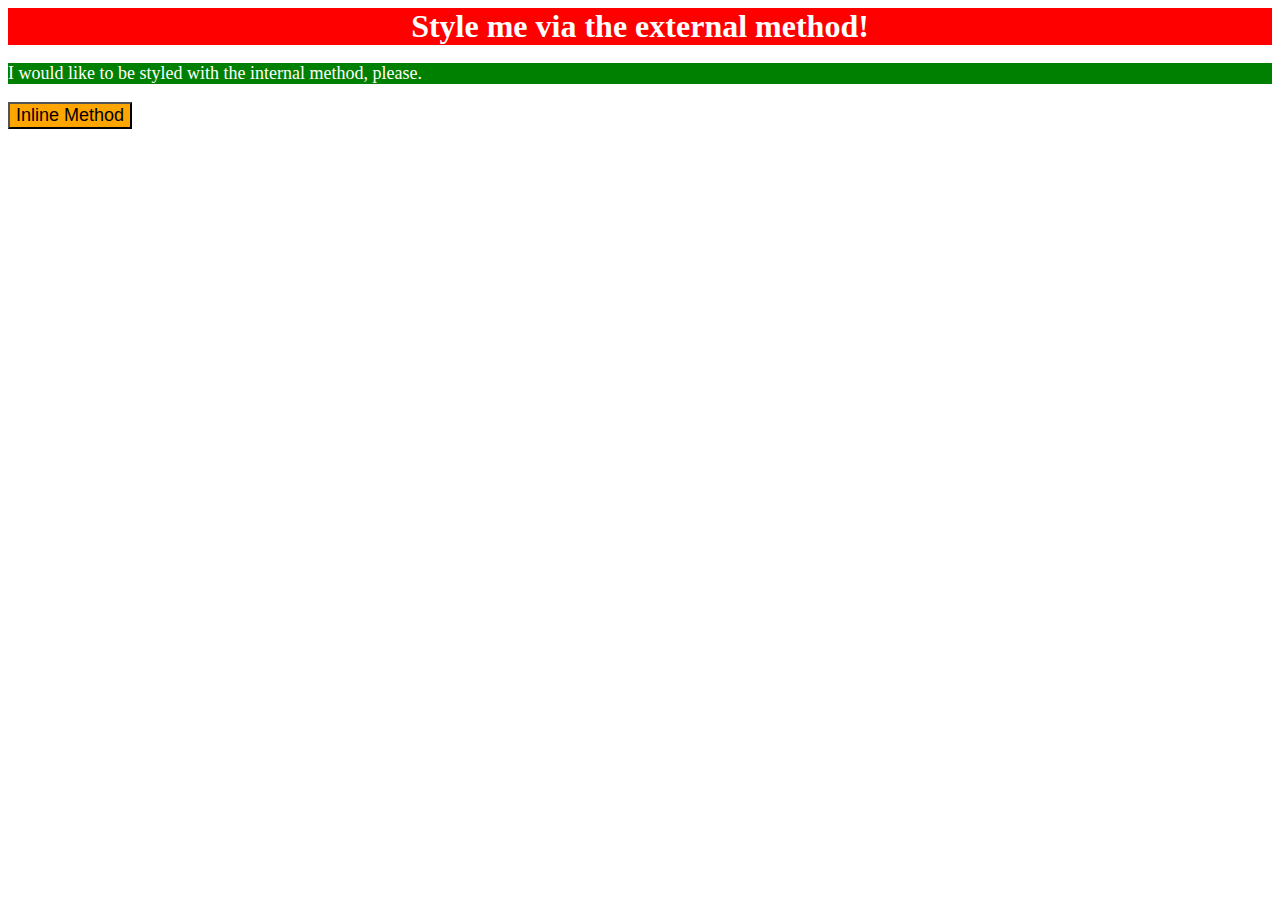
<file: foundations/01-css-methods/index.html>
<!DOCTYPE html>
<html lang="en">
  <head>
    <meta charset="UTF-8">
    <meta http-equiv="X-UA-Compatible" content="IE=edge">
    <meta name="viewport" content="width=device-width, initial-scale=1.0">
    <title>Methods for Adding CSS</title>
    <link rel="stylesheet" href="style.css">
    <style>
      p{
         background-color: green;
         color: white;
         font-size: 18px;
      }
    </style>
  </head>
  <body>
    <div>Style me via the external method!</div>
    <p>I would like to be styled with the internal method, please.</p>
    <button style="background-color: orange; font-size: 18px;">Inline Method</button>
  </body>
</html>
</file>
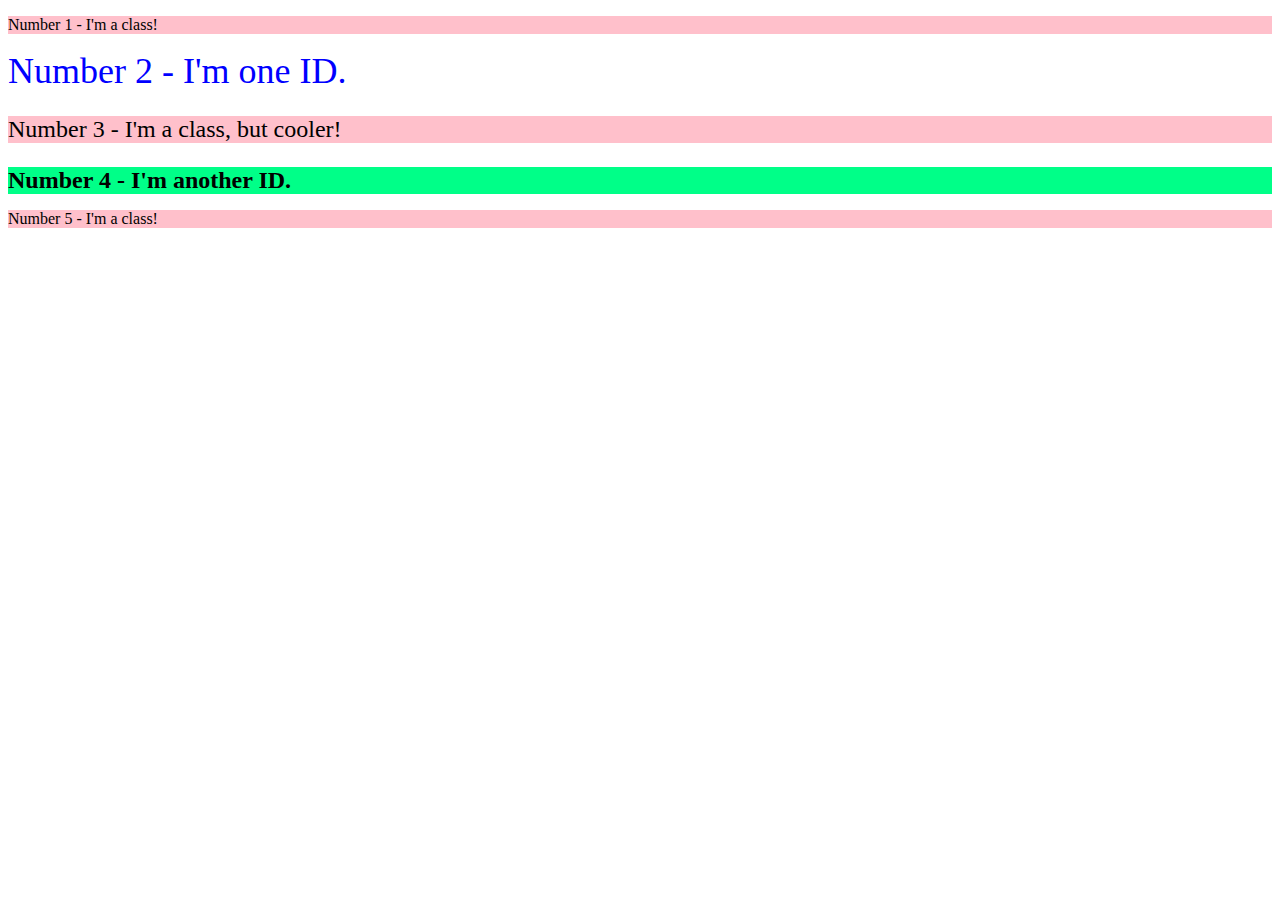
<file: foundations/02-class-id-selectors/index.html>
<!DOCTYPE html>
<html lang="en">
  <head>
    <meta charset="UTF-8">
    <meta http-equiv="X-UA-Compatible" content="IE=edge">
    <meta name="viewport" content="width=device-width, initial-scale=1.0">
    <title>Class and ID Selectors</title>
    <link rel="stylesheet" href="style.css">
  </head>
  <body>
    <p class="odd_numbered">Number 1 - I'm a class!</p>
    <div id="secondelement">Number 2 - I'm one ID.</div>
    <p class="odd_numbered thirdelement">Number 3 - I'm a class, but cooler!</p>
    <div id="fourthelement">Number 4 - I'm another ID.</div>
    <p class="odd_numbered">Number 5 - I'm a class!</p>
  </body>
</html>
</file>
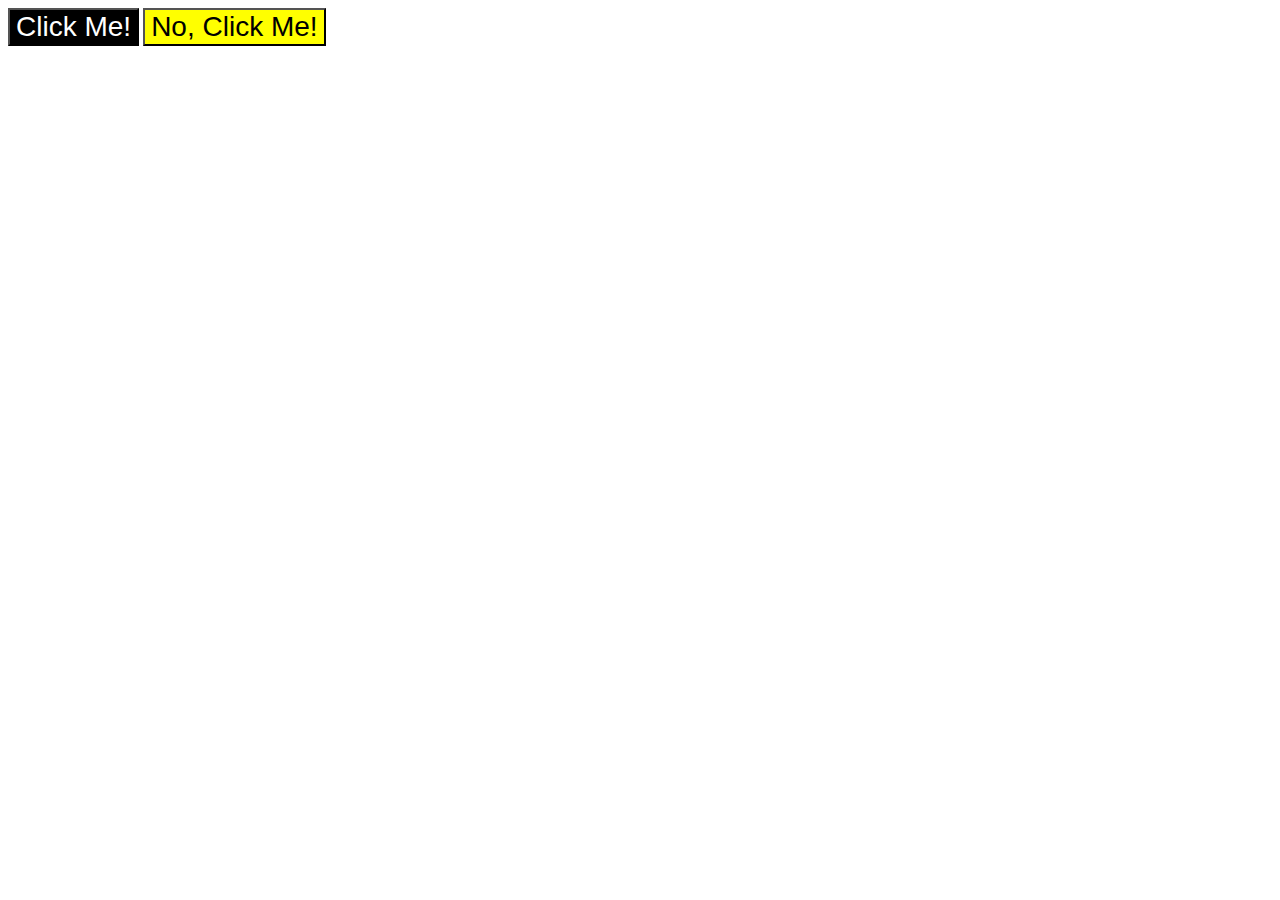
<file: foundations/03-grouping-selectors/index.html>
<!DOCTYPE html>
<html lang="en">
  <head>
    <meta charset="UTF-8">
    <meta http-equiv="X-UA-Compatible" content="IE=edge">
    <meta name="viewport" content="width=device-width, initial-scale=1.0">
    <title>Grouping Selectors</title>
    <link rel="stylesheet" href="style.css">
  </head>
  <body>
    <button class="firstelement">Click Me!</button>
    <button class="secondelement">No, Click Me!</button>
  </body>
</html>
</file>
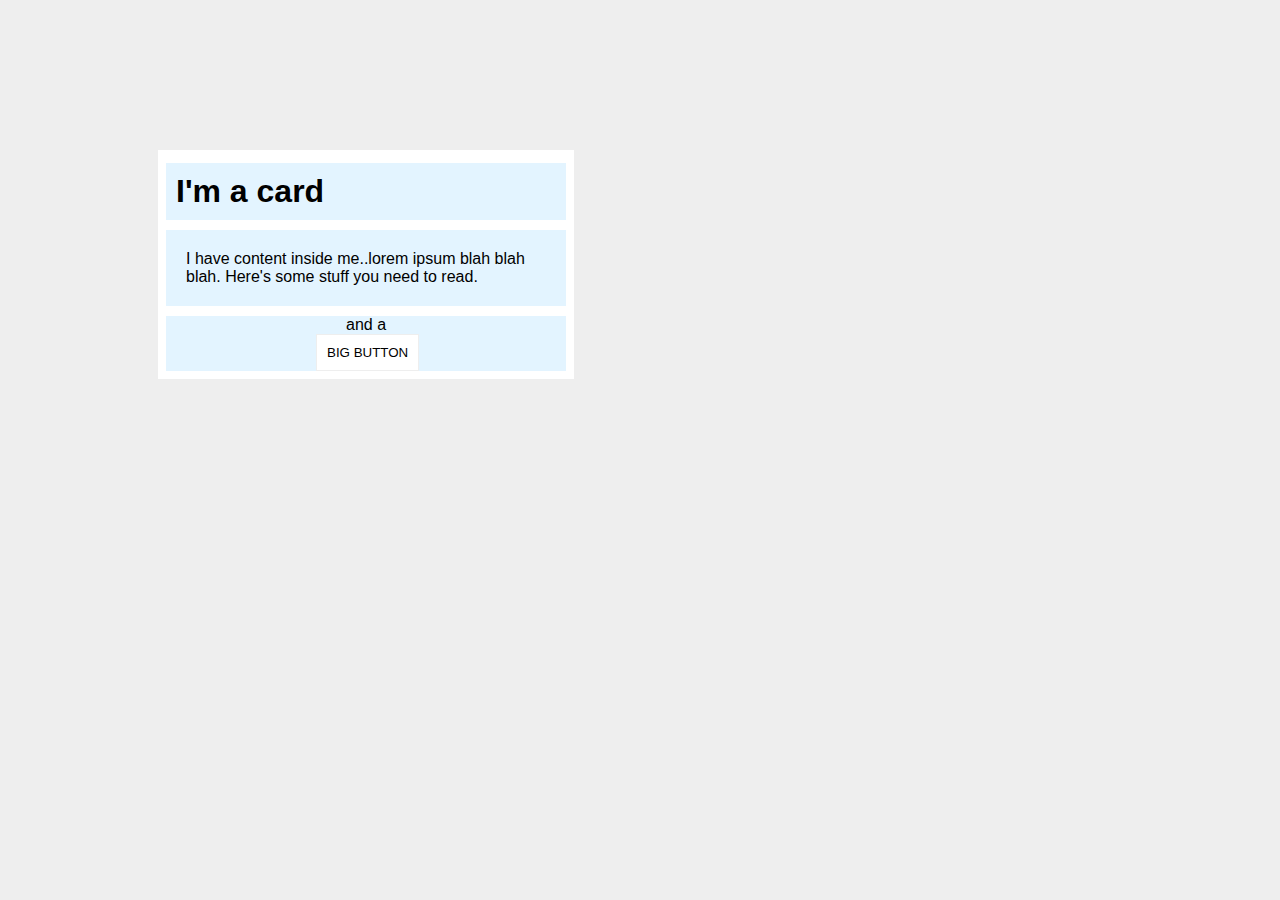
<file: margin-and-padding/margin-and-padding-2/index.html>
<!DOCTYPE html>
<html lang="en">
  <head>
    <meta charset="UTF-8">
    <meta http-equiv="X-UA-Compatible" content="IE=edge">
    <meta name="viewport" content="width=device-width, initial-scale=1.0">
    <title>Margin and Padding exercise 2</title>
    <link rel="stylesheet" href="style.css">
  </head>
  <body>
    <div class="card">
      <h1 class="title">I'm a card</h1>
      <div class="content">I have content inside me..lorem ipsum blah blah blah. Here's some stuff you need to read.</div>
      <div class="button-container"><span>and a</span> <button> BIG BUTTON </button></div>
    </div>
  </body>
</html>
</file>
<file: foundations/01-css-methods/style.css>
div{
    color:white;
    background-color: red;
    font-size: 32px;
    text-align: center;
    font-weight: bold;

}
</file>
<file: foundations/02-class-id-selectors/style.css>
.odd_numbered{
    background-color:#ffc0cb;
    font: Verdana, "DejaVu Sans", sans-serif;
}
.thirdelement{
    font-size: 24px;

}
#secondelement{
    font-size: 36px;
    color: #0000ff;

}
#fourthelement{
    font-size: 24px;
    font-weight: bold;
    background-color: #00ff88;

}
</file>
<file: foundations/03-grouping-selectors/style.css>
.firstelement, .secondelement{
    font-size: 28px;
    font: Helvetica, "Times New Roman",sans-serif ;

}
.firstelement{
    background-color: #000000;
    color: #ffffff;

}
.secondelement{
    background-color: #ffff00;

}
</file>
<file: margin-and-padding/margin-and-padding-2/style.css>
body {
  background: #eee;
  font-family: sans-serif;
}

.card {
  width: 400px;
  background: #fff;
  margin: 150px;
  padding: 8px;
}

.title {
  background: #e3f4ff;
  padding: 10px;
  margin-top: 5px;
  margin-bottom: 10px;
}

.content {
  background: #e3f4ff;
  padding: 20px;
}

.button-container {
  background: #e3f4ff;
  margin-top: 10px;
  padding-left: 150px;
}

button {
  background: white;
  border: 1px solid #eee;
  display:block;
  padding: 10px;
}
span{
  margin-left: 30px;
}
</file>
